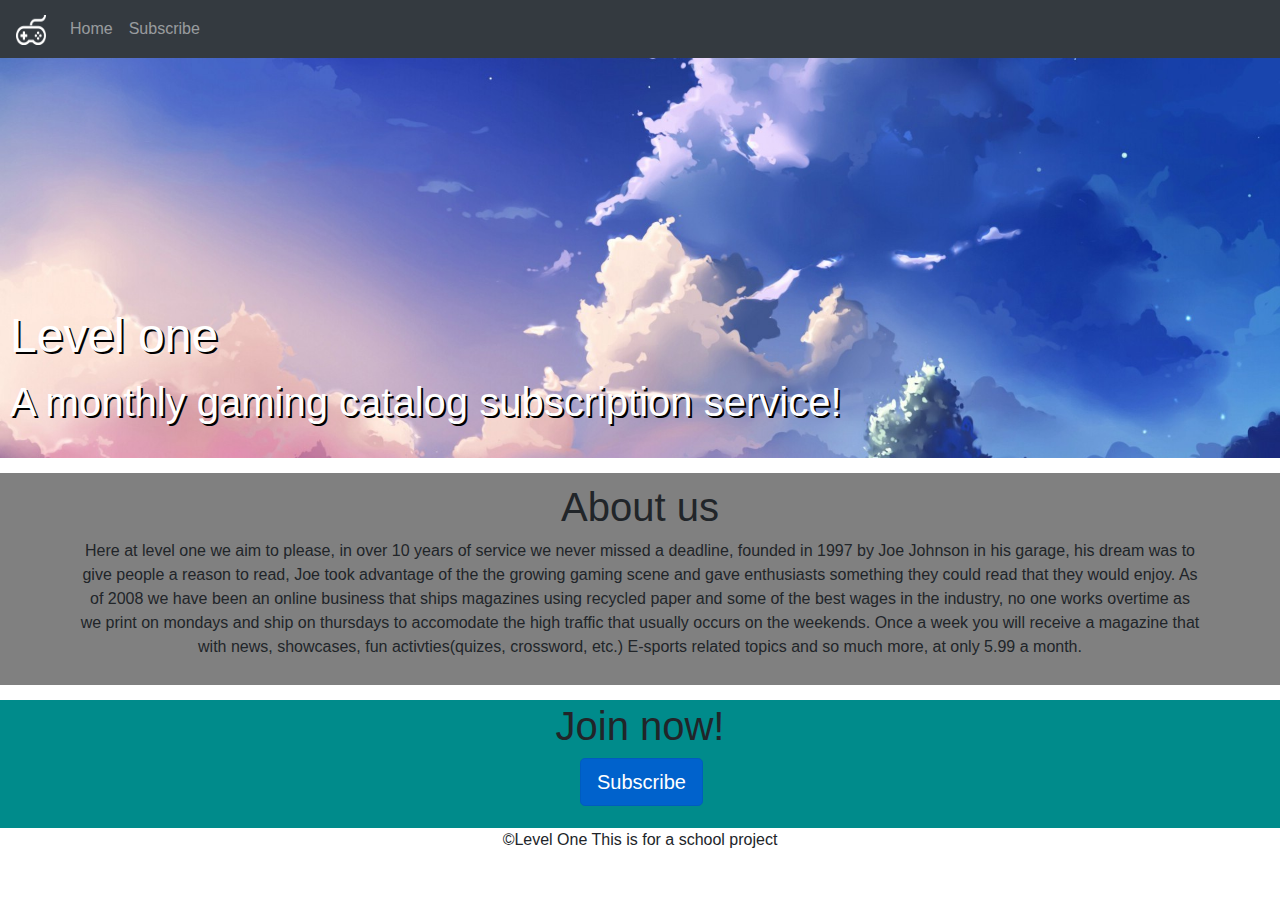
<file: Index.html>
<!DOCTYPE html>
<html lang="en">
<head>
    <link rel="stylesheet" href="index.css">
    <link rel="stylesheet" href="https://stackpath.bootstrapcdn.com/bootstrap/4.3.1/css/bootstrap.min.css" integrity="sha384-ggOyR0iXCbMQv3Xipma34MD+dH/1fQ784/j6cY/iJTQUOhcWr7x9JvoRxT2MZw1T" crossorigin="anonymous">
    <meta charset="UTF-8">
    <meta name="viewport" content="width=device-width, initial-scale=1.0">
    <title>Level One</title>
</head>
<body>

    <nav class="navbar navbar-expand-lg navbar-dark bg-dark">
        <a class="navbar-brand" href="Index.html">
            <img src="img\logo-con.png" width="30" height="30" alt="">
          </a>

        <button class="navbar-toggler" type="button" data-toggle="collapse" data-target="#navbarSupportedContent" aria-controls="navbarSupportedContent" aria-expanded="false" aria-label="Toggle navigation">
          <span class="navbar-toggler-icon"></span>
        </button>
      
        <div class="collapse navbar-collapse" id="navbarSupportedContent">
          <ul class="navbar-nav mr-auto">
            <li class="nav-item">
              <a class="nav-link" href="Index.html">Home <span class="sr-only">(current)</span></a>
            </li>

            <li class="nav-item">
              <a class="nav-link" href="Sub.html">Subscribe</a>
            </li>
          </ul>
        </div>
      </nav>


<!--Main-Image-->
<div class="content">
    <div class="main-section">
        <div class="main-section-text">
            <p class="main-title">
               Level one
            </p>

            <p class="main-description">
                A monthly gaming catalog subscription service!
            </p>

        </div>
        <img class="main-section-img" src="img\main.jpg" alt="">
    </div>

<!--Feat-->

<div class="About-us">
    <h1>About us</h1>
    <div class="About-container">
<div class="About-Desc">
    <p>
      Here at level one we aim to please, in over 10 years of service we never missed a deadline, founded in 1997 by Joe Johnson in his
      garage, his dream was to give people a reason to read, Joe took advantage of the the growing gaming scene and gave enthusiasts
      something they could read that they would enjoy. As of 2008 we have been an online business that ships magazines using recycled paper and some
      of the best wages in the industry, no one works overtime as we print on mondays and ship on thursdays to accomodate the high traffic that usually occurs on the weekends.
      Once a week you will receive a magazine that with news, showcases, fun activties(quizes, crossword, etc.) E-sports related topics
       and so much more, at only 5.99 a month.
    </p>

    </div>
        </div> 
            </div>

    <!--join-->
    <div class="join-section">
        <h1>Join now!</h1>
        <div class="button-container">
            
            <div class="send-button"></div>
            <a href="Sub.html" class="btn btn-primary btn-lg active join-button" role="button" aria-pressed="true">Subscribe</a>
    
        </div>
        </div>

    <!--Footer-->
    <div class="footer">
        <footer>
            <p>©Level One This is for a school project</p>
        </footer>
    </div>
    <!---->
      <script src="https://code.jquery.com/jquery-3.3.1.slim.min.js" integrity="sha384-q8i/X+965DzO0rT7abK41JStQIAqVgRVzpbzo5smXKp4YfRvH+8abtTE1Pi6jizo" crossorigin="anonymous"></script>
      <script src="https://cdnjs.cloudflare.com/ajax/libs/popper.js/1.14.7/umd/popper.min.js" integrity="sha384-UO2eT0CpHqdSJQ6hJty5KVphtPhzWj9WO1clHTMGa3JDZwrnQq4sF86dIHNDz0W1" crossorigin="anonymous"></script>
      <script src="https://stackpath.bootstrapcdn.com/bootstrap/4.3.1/js/bootstrap.min.js" integrity="sha384-JjSmVgyd0p3pXB1rRibZUAYoIIy6OrQ6VrjIEaFf/nJGzIxFDsf4x0xIM+B07jRM" crossorigin="anonymous"></script>
</body>
</html>
</file>
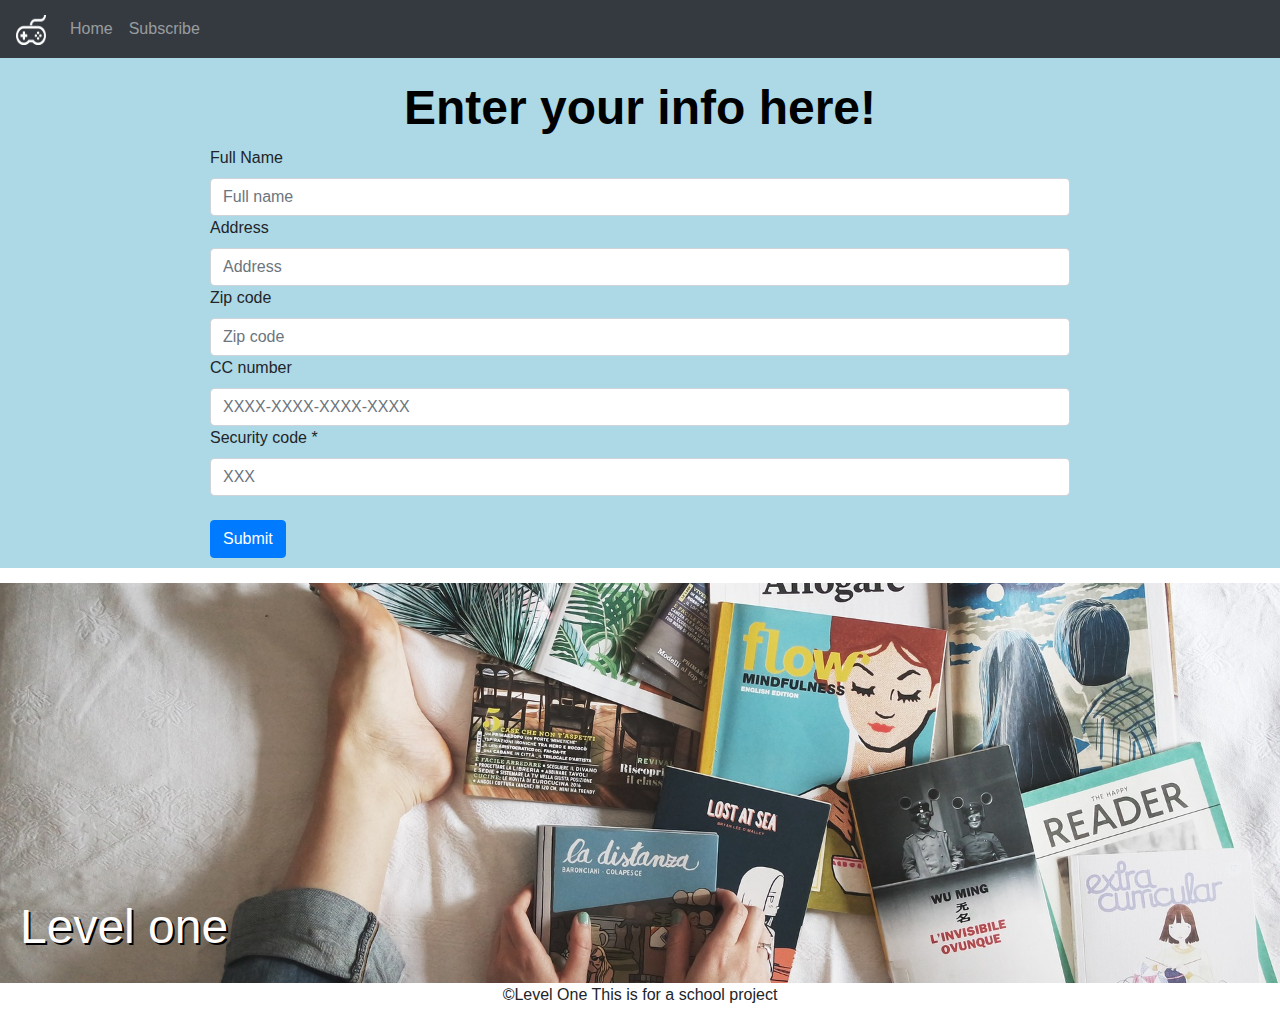
<file: Sub.html>
<!DOCTYPE html>
<html lang="en">
<head>
    <link rel="stylesheet" href="sub.css">
    <link rel="stylesheet" href="https://stackpath.bootstrapcdn.com/bootstrap/4.3.1/css/bootstrap.min.css" integrity="sha384-ggOyR0iXCbMQv3Xipma34MD+dH/1fQ784/j6cY/iJTQUOhcWr7x9JvoRxT2MZw1T" crossorigin="anonymous">
    <meta charset="UTF-8">
    <meta name="viewport" content="width=device-width, initial-scale=1.0">
    <title>Level One</title>
</head>
<body>


    <nav class="navbar navbar-expand-lg navbar-dark bg-dark">
        <a class="navbar-brand" href="Index.html">
            <img src="img\logo-con.png" width="30" height="30" alt="">
          </a>

        <button class="navbar-toggler" type="button" data-toggle="collapse" data-target="#navbarSupportedContent" aria-controls="navbarSupportedContent" aria-expanded="false" aria-label="Toggle navigation">
          <span class="navbar-toggler-icon"></span>
        </button>
      
        <div class="collapse navbar-collapse" id="navbarSupportedContent">
          <ul class="navbar-nav mr-auto">
            <li class="nav-item">
              <a class="nav-link" href="Index.html">Home <span class="sr-only">(current)</span></a>
            </li>

            <li class="nav-item">
              <a class="nav-link" href="Sub.html">Subscribe</a>
            </li>
          </ul>
        </div>
      </nav>




<!--FORM-->
<div class="form-section">
  <p class="Sub-title">Enter your info here!</p>
<div id="sub-form">


      <label>Full Name</label>
      <input type="text" class="form-control" id="Input1" placeholder="Full name">

    
      <label >Address</label>
      <input type="text" class="form-control" id="Input2" placeholder="Address">

      
      <label >Zip code</label>
      <input type="text" class="form-control" id="Input3" placeholder="Zip code">

      
      <label >CC number</label>
      <input type="text" class="form-control" id="Input4" placeholder="XXXX-XXXX-XXXX-XXXX">
      
      
      <label >Security code *</label>
      <input type="text" class="form-control" id="Input5" placeholder="XXX">
    
    <br>
    <button type="button" class="btn btn-primary" id="sub_button">Submit</button>
    <br>
    <!--<p>message</p><-->
</div>
</div>

<div class="form-image">
  <div class="form-section-text">
      <p class="form-title">
         Level one
      </p>
  </div>
  <img class="form-section-img" src="img\mags.jpg" alt="">
</div>


    <!--Footer-->
    <div class="footer">
        <footer>
            <p>©Level One This is for a school project</p>
        </footer>
    </div>
    <!---->
    <script src="sub.js"></Script>
      <script src="https://code.jquery.com/jquery-3.3.1.slim.min.js" integrity="sha384-q8i/X+965DzO0rT7abK41JStQIAqVgRVzpbzo5smXKp4YfRvH+8abtTE1Pi6jizo" crossorigin="anonymous"></script>
      <script src="https://cdnjs.cloudflare.com/ajax/libs/popper.js/1.14.7/umd/popper.min.js" integrity="sha384-UO2eT0CpHqdSJQ6hJty5KVphtPhzWj9WO1clHTMGa3JDZwrnQq4sF86dIHNDz0W1" crossorigin="anonymous"></script>
      <script src="https://stackpath.bootstrapcdn.com/bootstrap/4.3.1/js/bootstrap.min.js" integrity="sha384-JjSmVgyd0p3pXB1rRibZUAYoIIy6OrQ6VrjIEaFf/nJGzIxFDsf4x0xIM+B07jRM" crossorigin="anonymous"></script>

    </body>
</html>
</file>
<file: index.css>
.main-section{
    overflow: hidden;
    height: 400px;
    position: relative;
    }
    
    .main-section-text {
    bottom: 10px;
    left: 10px;
    position: absolute;
    font-family: sans-serif;
    text-shadow: 2px 2px  black;
    }
    
    .main-title {
    color: white;
    font-size: 3.0em;
    margin-bottom: 0px;
    }
    
    .main-section-img{
        height: 100%;
        width:100%;
        object-fit: cover;
    }
    .main-description {
        color: white;
        font-size: 2.5em;
        margin-top: 0px;
    }


    .About-container{
        display: flex;
        justify-content: space-evenly;
        
        
        }
        .About-us{
            font-family: sans-serif;
            text-align: center;
            background-color: grey;
            padding: 10px;
            margin-top: 15px;
        }
        .About-Desc{
            margin-left: 70px;
            margin-right: 70px;
        }

        .footer{
            text-align: center;
            font-family: sans-serif;
        }


        .join-section h1{
            text-align: center;
            font-family: sans-serif;
        }
        
        .join-section{
            background-color: darkcyan;
            padding:2px;    
            margin-top: 15px;
        }
        .button-container{
            width: 320px;
            margin: auto;
        }

        .join-button{
            background-color: aqua;
            border-radius: 5px;
            cursor: pointer;
            margin-left: 100px;
            margin-bottom: 20px;
        }
</file>
<file: sub.css>
#sub-form{
  display: inherit;
  margin-left: 200px;
  margin-right: 200px;
  
}
.form-section{
    background-color: lightblue;
    padding: 10px;
}
.Sub-title{
    text-align: center;
    font-family: sans-serif;
    color: black;
    font-size: 3.0em;
    font-weight: bold;
    margin-bottom: 2px;
    margin-top: 4px;
}

.form-image{
    overflow: hidden;
    height: 400px;
    position: relative;
    margin-top: 15px;
    }
    
    .form-section-text {
    bottom: 20px;
    left: 20px;
    position: absolute;
    font-family: sans-serif;
    text-shadow: 2px 2px  black;
    }

    .form-section-img{
        height: 100%;
        width:100%;
        object-fit: cover;
    }

    .form-description {
        color: white;
        font-size: 2.5em;
        margin-top: 0px;
    }

    .form-title {
        color: white;
        font-size: 3.0em;
        margin-bottom: 0px;
        }
.footer{      
    text-align: center;
    font-family: sans-serif;
}
</file>
